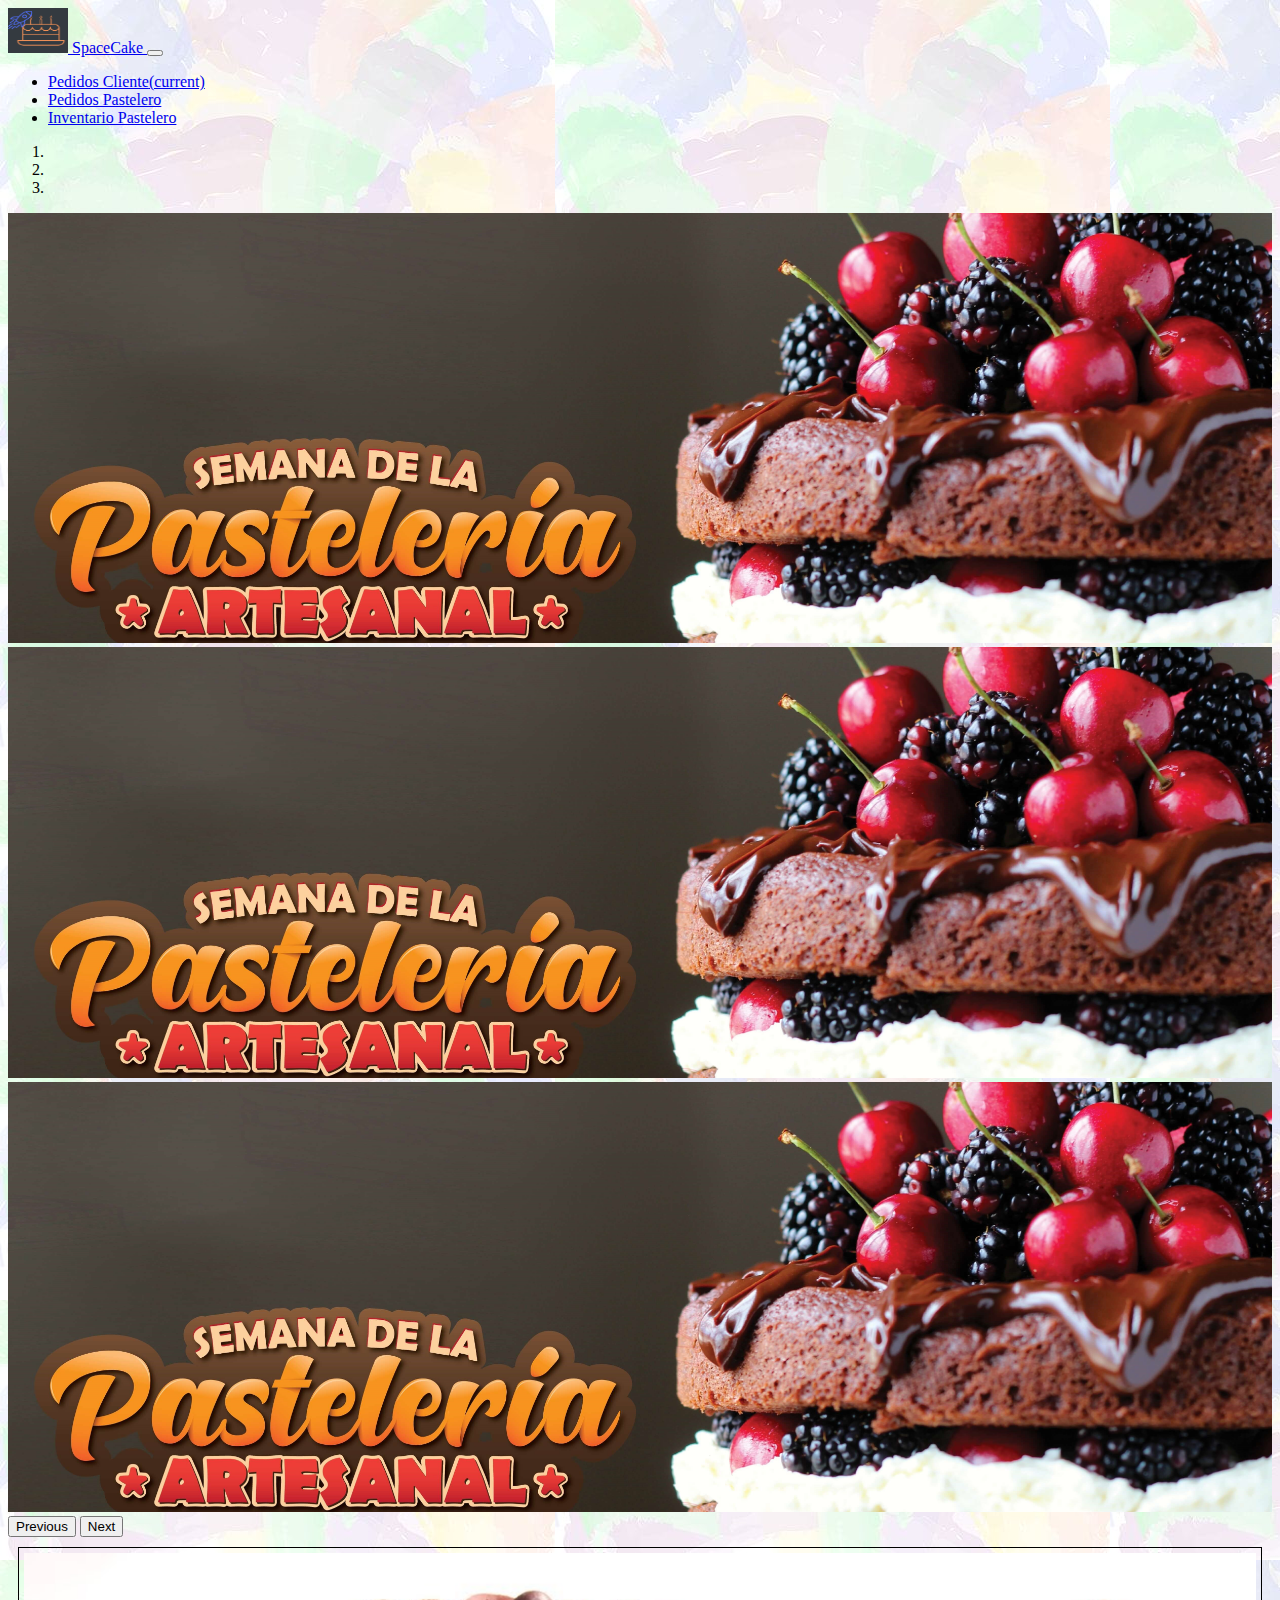
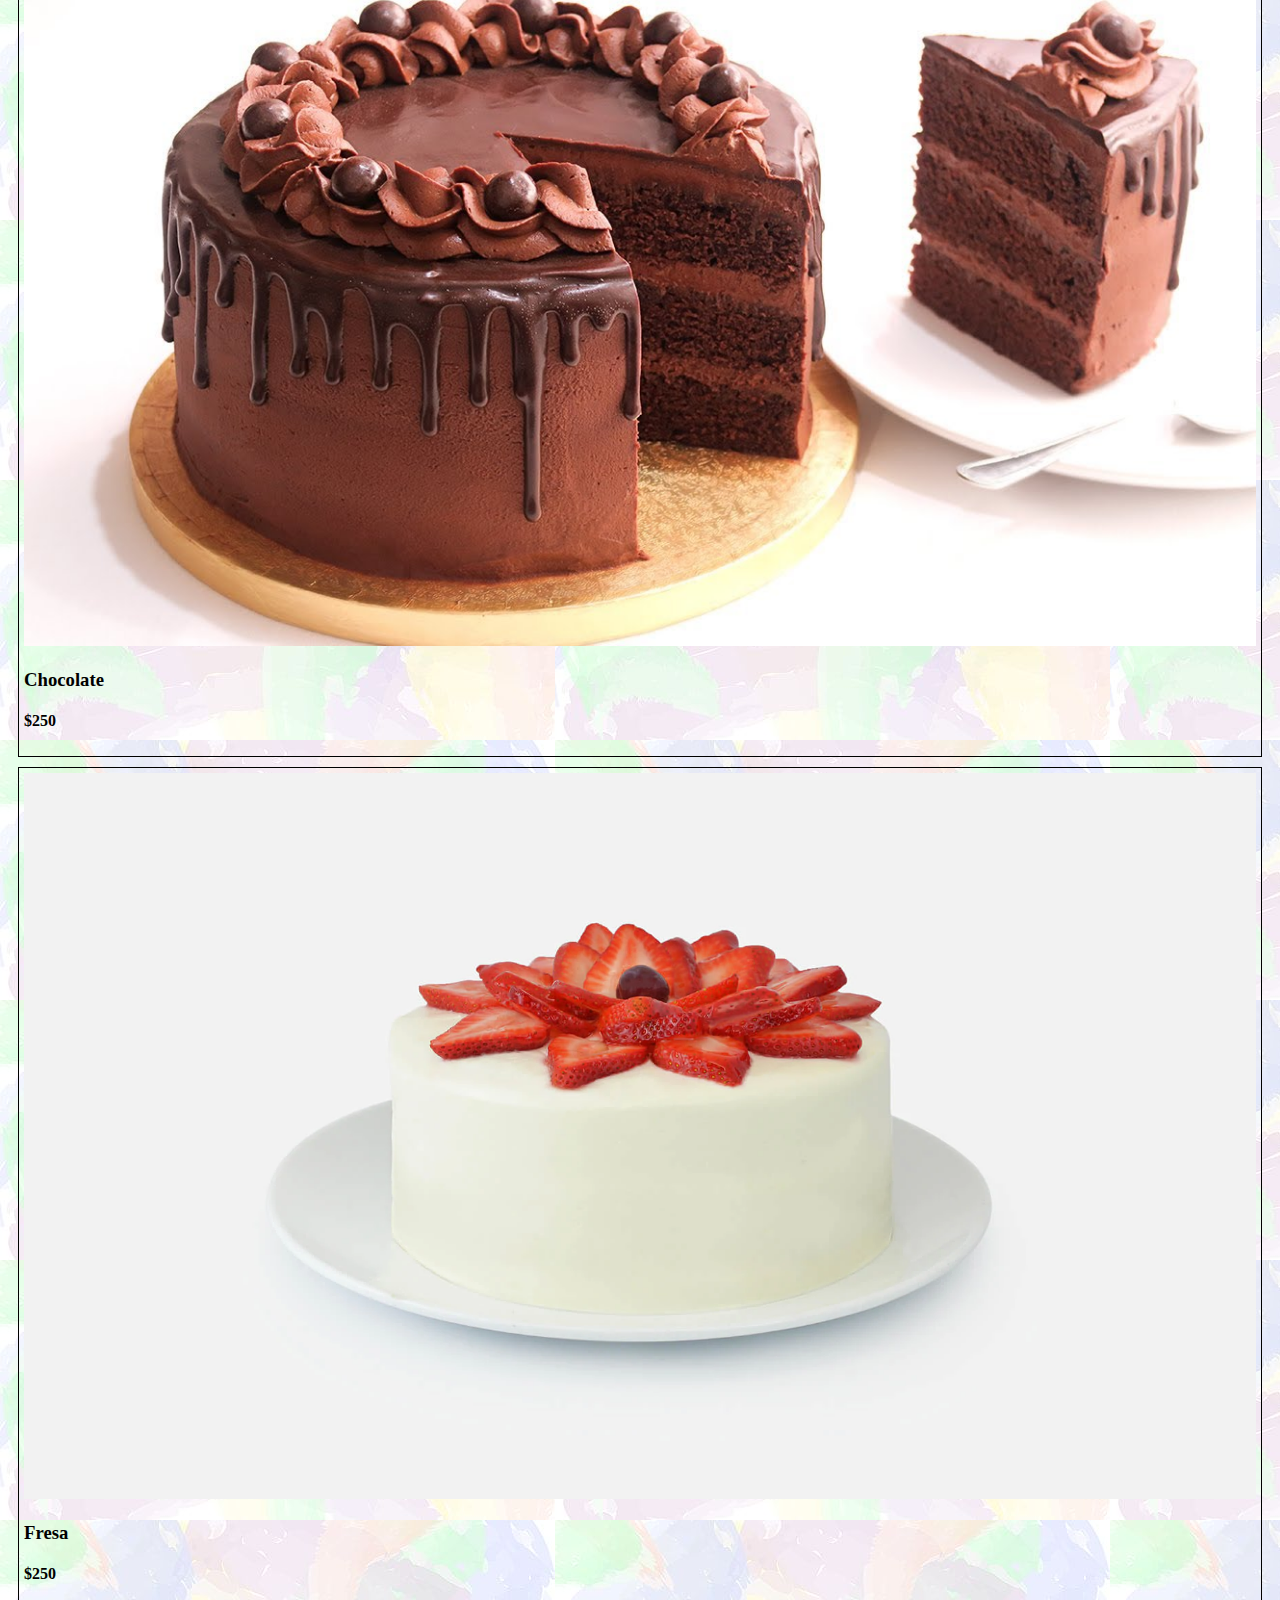
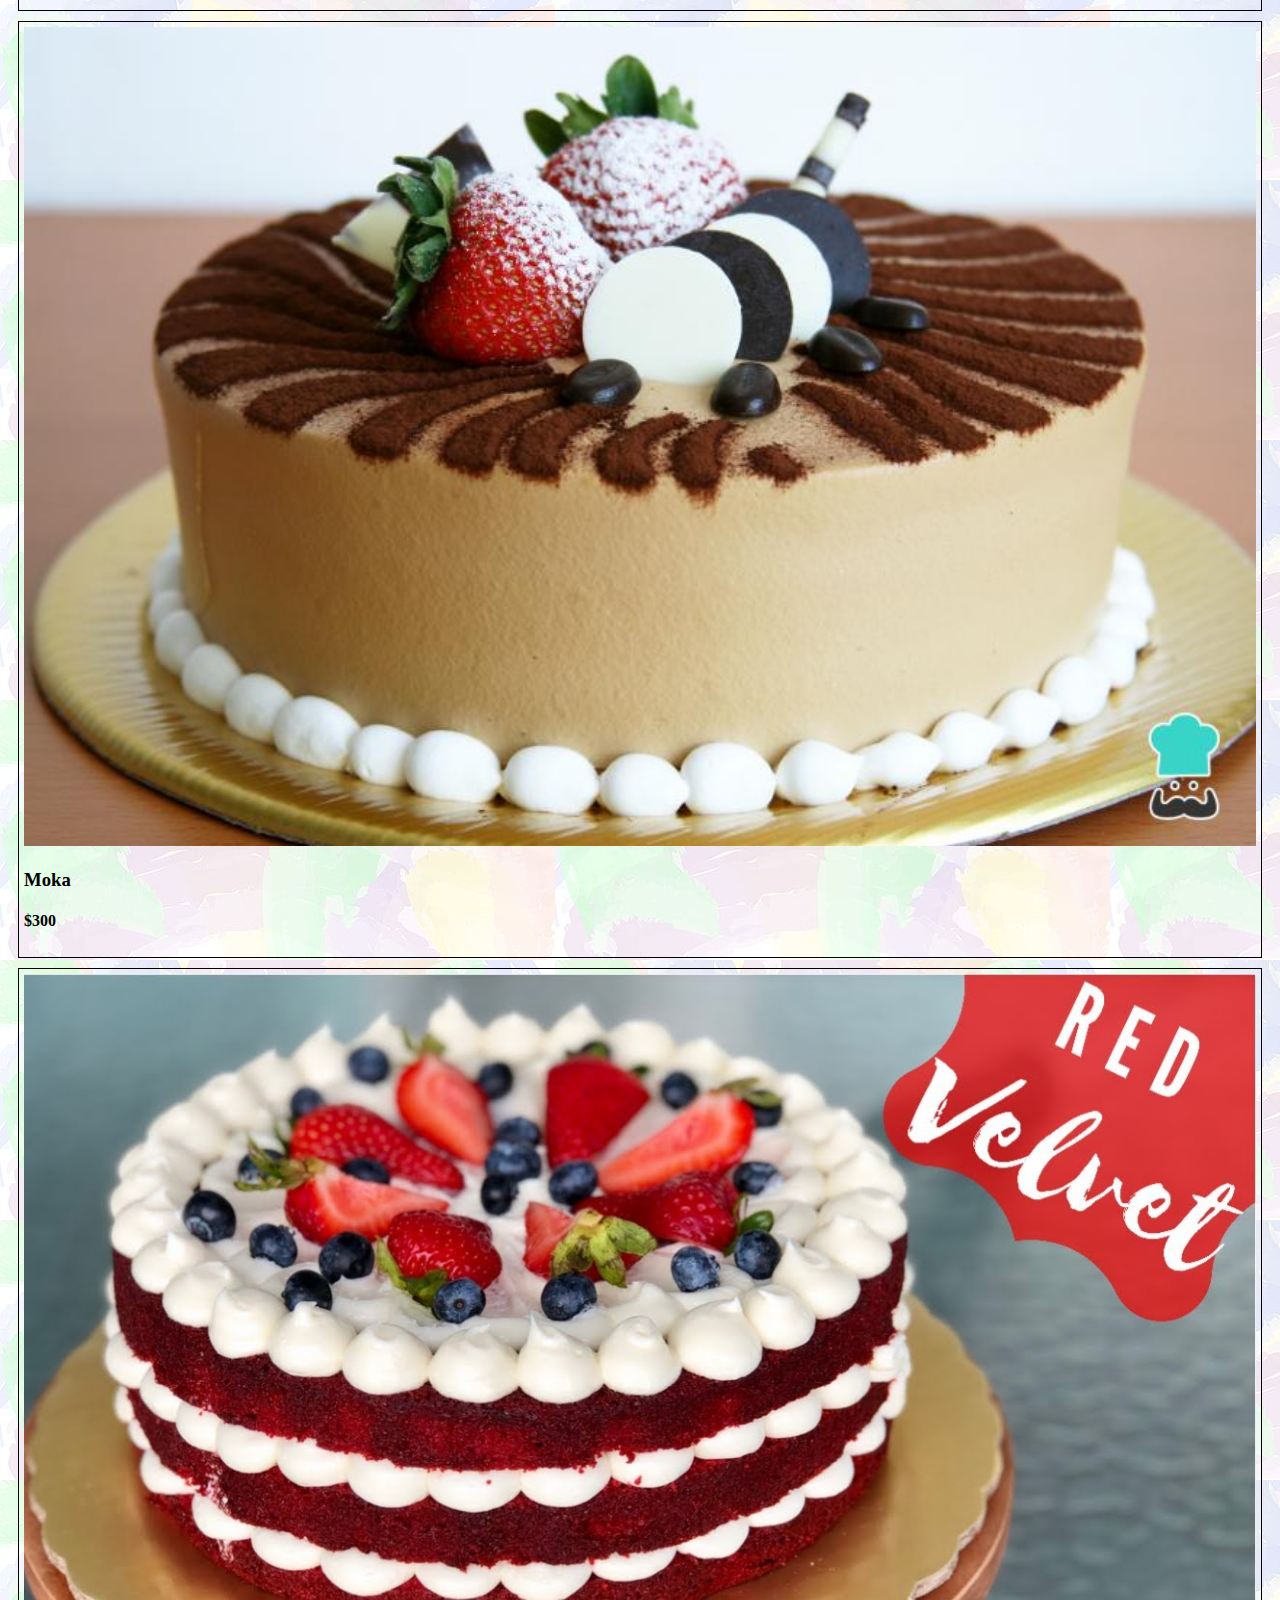
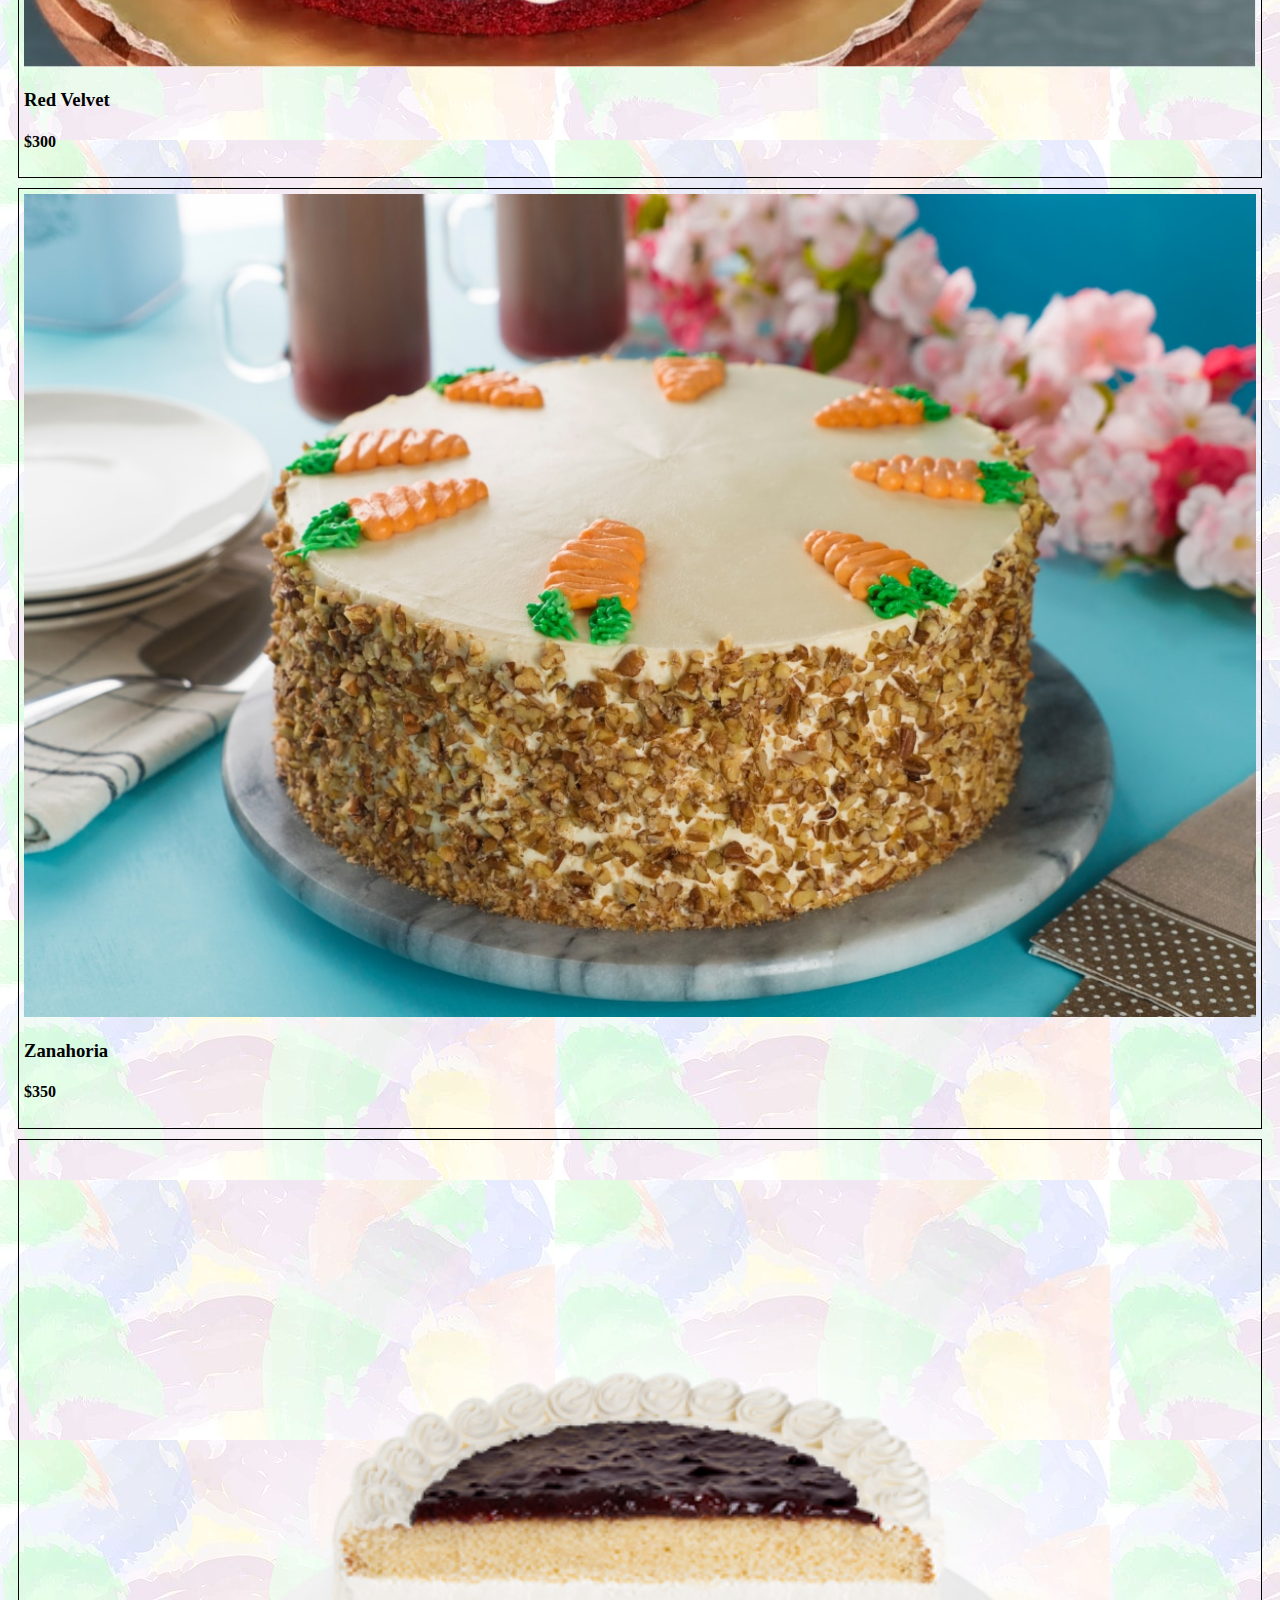
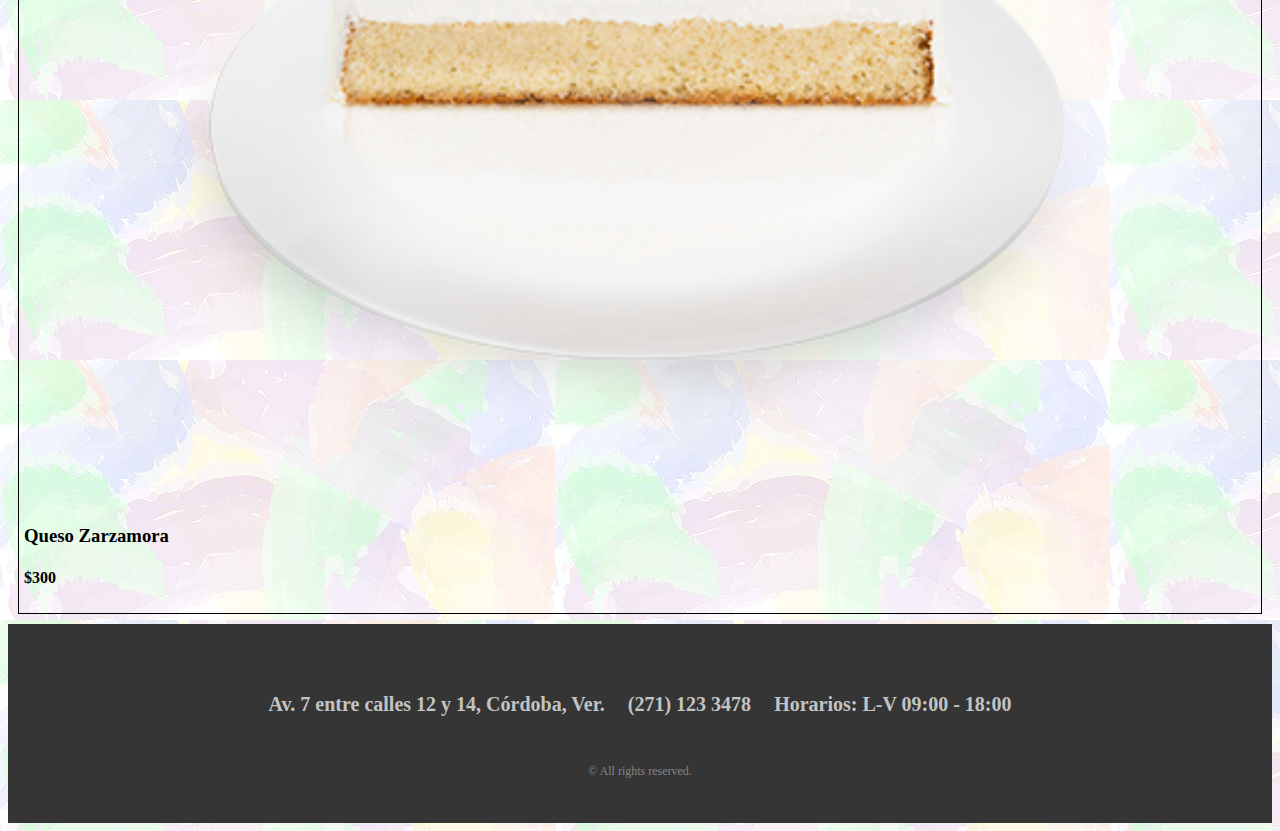
<file: index.html>
<!DOCTYPE html>
<html lang="en">
<head>
    <meta charset="UTF-8">
    <meta http-equiv="X-UA-Compatible" content="IE=edge">
    <meta name="viewport" content="width=device-width, initial-scale=1.0">
    <title>Pasteleria</title>
    <link rel="stylesheet" href="css/myStyle.css">
    <link rel="stylesheet" href="https://cdn.jsdelivr.net/npm/bootstrap@4.6.1/dist/css/bootstrap.min.css" integrity="sha384-zCbKRCUGaJDkqS1kPbPd7TveP5iyJE0EjAuZQTgFLD2ylzuqKfdKlfG/eSrtxUkn" crossorigin="anonymous">
</head>
<body>

  <nav class="navbar navbar-expand-lg navbar-dark bg-dark">
    <!-- Navbar content -->
<a class="navbar-brand" href="index.html">
  <img src="image/logo.png" width="60" height="45" class="d-inline-block align-top" alt="">
  SpaceCake
</a>
<button class="navbar-toggler" type="button" data-toggle="collapse" data-target="#navbarSupportedContent" aria-controls="navbarSupportedContent" aria-expanded="false" aria-label="Toggle navigation">
  <span class="navbar-toggler-icon"></span>
</button>
<div class="collapse navbar-collapse" id="navbarSupportedContent">
  <ul class="navbar-nav mr-auto">
    <li class="nav-item active">
      <a class="nav-link" href="pedidosCliente.html">Pedidos Cliente<span class="sr-only">(current)</span></a>
    </li>
    <li class="nav-item">
      <a class="nav-link" href="pedidosPastelero.html">Pedidos Pastelero</a>
    </li>
    <li class="nav-item">
      <a class="nav-link" href="inventarioPastelero.html">Inventario Pastelero</a>
    </li>
  </ul>
</div> 
</nav>
  
    <div class="row justify-content-center">
      <div id="carouselExampleIndicators" class="carousel slide" data-ride="carousel">
        <ol class="carousel-indicators">
          <li data-target="#carouselExampleIndicators" data-slide-to="0" class="active"></li>
          <li data-target="#carouselExampleIndicators" data-slide-to="1"></li>
          <li data-target="#carouselExampleIndicators" data-slide-to="2"></li>
        </ol>
        <div class="carousel-inner">
          <div class="carousel-item active">
            <img src="image/baner.jpg" class="d-block w-100" alt="...">
          </div>
          <div class="carousel-item">
            <img src="image/baner.jpg" class="d-block w-100" alt="...">
          </div>
          <div class="carousel-item">
            <img src="image/baner.jpg" class="d-block w-100" alt="...">
          </div>
        </div>
        <button class="carousel-control-prev" type="button" data-target="#carouselExampleIndicators" data-slide="prev">
          <span class="carousel-control-prev-icon" aria-hidden="true"></span>
          <span class="sr-only">Previous</span>
        </button>
        <button class="carousel-control-next" type="button" data-target="#carouselExampleIndicators" data-slide="next">
          <span class="carousel-control-next-icon" aria-hidden="true"></span>
          <span class="sr-only">Next</span>
        </button>
      </div>
    </div>
  <div class="container">
    <div class="row mt-3 justify-content-center text-center">
      <div class="col-6 col-md-3">
        <div class="item card">
          <div class="card-body">
            <img src="image/choco.jpg" alt="">
            <h3>Chocolate</h3>
            <h4><span class="badge badge-pill badge-primary">$250</span></h4>
          </div>
        </div>
      </div>
      <div class="col-6 col-md-3">
        <div class="item card">
          <div class="card-body">
            <img src="image/fresa.webp" alt="">
            <h3>Fresa</h3>
            <h4><span class="badge badge-pill badge-primary">$250</span></h4>
          </div>
        </div>
      </div>
      <div class="col-6 col-md-3">
        <div class="item card">
          <div class="card-body">
            <img src="image/moka.jpg" alt="">
            <h3>Moka</h3>
            <h4><span class="badge badge-pill badge-primary">$300</span></h4>
          </div>
        </div>
      </div>
      <div class="col-6 col-md-3">
        <div class="item card">
          <div class="card-body">
            <img src="image/red.jpg" alt="">
            <h3>Red Velvet</h3>
            <h4><span class="badge badge-pill badge-primary">$300</span></h4>
          </div>
        </div>
      </div>
      <div class="col-6 col-md-3">
        <div class="item card">
          <div class="card-body">
            <img src="image/zana.jpg" alt="">
            <h3>Zanahoria</h3>
            <h4><span class="badge badge-pill badge-primary">$350</span></h4>
          </div>
        </div>
      </div>
      <div class="col-6 col-md-3">
        <div class="item card">
          <div class="card-body">
            <img src="image/queso.png" alt="">
            <h3>Queso Zarzamora</h3>
            <h4><span class="badge badge-pill badge-primary">$300</span></h4>
          </div>
        </div>
      </div>
    </div>

  </div>  
    
  
    <footer>
      <div class="container">
          <ul>
              <li><h4>Av. 7 entre calles 12 y 14, Córdoba, Ver.</h4></li>
              <li><h4>(271) 123 3478</h4></li>
              <li><h4>Horarios: L-V 09:00 - 18:00</h4></li>
          </ul>
          <p>© All rights reserved.</p>
      </div>
    </footer>
  
    
  <script src="https://cdn.jsdelivr.net/npm/jquery@3.5.1/dist/jquery.slim.min.js" integrity="sha384-DfXdz2htPH0lsSSs5nCTpuj/zy4C+OGpamoFVy38MVBnE+IbbVYUew+OrCXaRkfj" crossorigin="anonymous"></script>
  <script src="https://cdn.jsdelivr.net/npm/bootstrap@4.6.1/dist/js/bootstrap.bundle.min.js" integrity="sha384-fQybjgWLrvvRgtW6bFlB7jaZrFsaBXjsOMm/tB9LTS58ONXgqbR9W8oWht/amnpF" crossorigin="anonymous"></script>
</body>
</html>
</file>
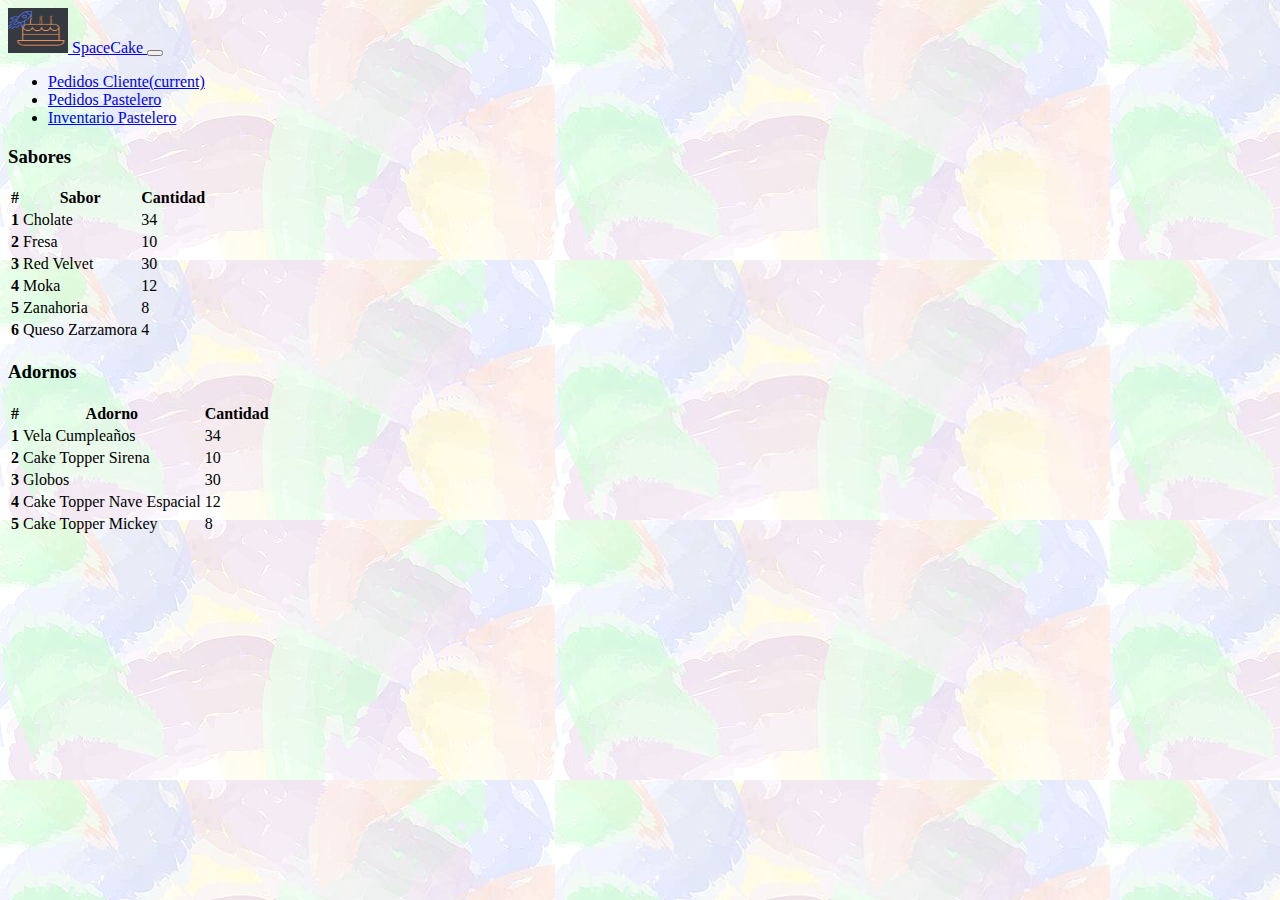
<file: inventarioPastelero.html>
<!DOCTYPE html>
<html lang="en">
<head>
    <meta charset="UTF-8">
    <meta http-equiv="X-UA-Compatible" content="IE=edge">
    <meta name="viewport" content="width=device-width, initial-scale=1.0">
    <title>Pastelero</title>
    <link rel="stylesheet" href="css/myStyle.css">
    <link rel="stylesheet" href="https://cdn.jsdelivr.net/npm/bootstrap@4.6.1/dist/css/bootstrap.min.css" integrity="sha384-zCbKRCUGaJDkqS1kPbPd7TveP5iyJE0EjAuZQTgFLD2ylzuqKfdKlfG/eSrtxUkn" crossorigin="anonymous">
</head>
<body>

  <nav class="navbar navbar-expand-lg navbar-dark bg-dark">
    <!-- Navbar content -->
<a class="navbar-brand" href="index.html">
  <img src="image/logo.png" width="60" height="45" class="d-inline-block align-top" alt="">
  SpaceCake
</a>
<button class="navbar-toggler" type="button" data-toggle="collapse" data-target="#navbarSupportedContent" aria-controls="navbarSupportedContent" aria-expanded="false" aria-label="Toggle navigation">
  <span class="navbar-toggler-icon"></span>
</button>
<div class="collapse navbar-collapse" id="navbarSupportedContent">
  <ul class="navbar-nav mr-auto">
    <li class="nav-item active">
      <a class="nav-link" href="pedidosCliente.html">Pedidos Cliente<span class="sr-only">(current)</span></a>
    </li>
    <li class="nav-item">
      <a class="nav-link" href="pedidosPastelero.html">Pedidos Pastelero</a>
    </li>
    <li class="nav-item">
      <a class="nav-link" href="inventarioPastelero.html">Inventario Pastelero</a>
    </li>
  </ul>
</div> 
</nav>

  <div class="container text-center">
      <h3>Sabores</h3>
    <table class="table">
        <thead class="thead-dark">
          <tr>
            <th scope="col">#</th>
            <th scope="col">Sabor</th>
            <th scope="col">Cantidad</th>
          </tr>
        </thead>
        <tbody>
          <tr>
            <th scope="row">1</th>
            <td>Cholate</td>
            <td>34</td>
          </tr>
          <tr>
            <th scope="row">2</th>
            <td>Fresa</td>
            <td>10</td>
          </tr>
          <tr>
            <th scope="row">3</th>
            <td>Red Velvet</td>
            <td>30</td>
          </tr>
          <tr>
            <th scope="row">4</th>
            <td>Moka</td>
            <td>12</td>
          </tr>
          <tr>
            <th scope="row">5</th>
            <td>Zanahoria</td>
            <td>8</td>
          </tr>
          <tr>
            <th scope="row">6</th>
            <td>Queso Zarzamora</td>
            <td>4</td>
          </tr>
        </tbody>
      </table>
      <h3>Adornos</h3>
    <table class="table">
        <thead class="thead-dark">
          <tr>
            <th scope="col">#</th>
            <th scope="col">Adorno</th>
            <th scope="col">Cantidad</th>
          </tr>
        </thead>
        <tbody>
          <tr>
            <th scope="row">1</th>
            <td>Vela Cumpleaños</td>
            <td>34</td>
          </tr>
          <tr>
            <th scope="row">2</th>
            <td>Cake Topper Sirena</td>
            <td>10</td>
          </tr>
          <tr>
            <th scope="row">3</th>
            <td>Globos</td>
            <td>30</td>
          </tr>
          <tr>
            <th scope="row">4</th>
            <td>Cake Topper Nave Espacial</td>
            <td>12</td>
          </tr>
          <tr>
            <th scope="row">5</th>
            <td>Cake Topper Mickey</td>
            <td>8</td>
          </tr>
          
        </tbody>
      </table>
  </div>
    
</body>
</html>
</file>
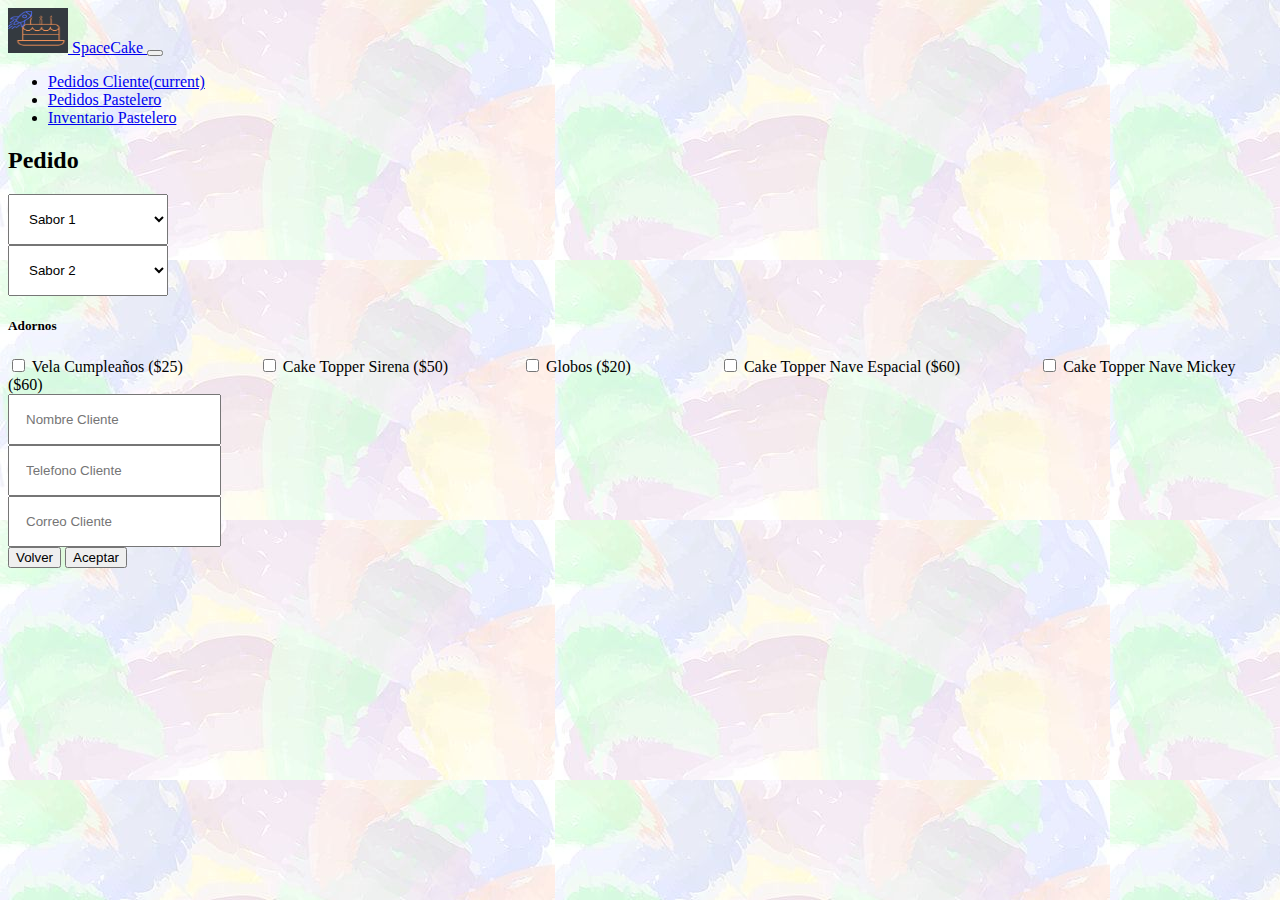
<file: pedidosCliente.html>
<!DOCTYPE html>
<html lang="en">
<head>
    <meta charset="UTF-8">
    <meta http-equiv="X-UA-Compatible" content="IE=edge">
    <meta name="viewport" content="width=device-width, initial-scale=1.0">
    <title>Pedidos</title>
    <link rel="stylesheet" href="css/myStyle.css">
    <link rel="stylesheet" href="https://cdn.jsdelivr.net/npm/bootstrap@4.6.1/dist/css/bootstrap.min.css" integrity="sha384-zCbKRCUGaJDkqS1kPbPd7TveP5iyJE0EjAuZQTgFLD2ylzuqKfdKlfG/eSrtxUkn" crossorigin="anonymous">
</head>
<body>

  <nav class="navbar navbar-expand-lg navbar-dark bg-dark">
    <!-- Navbar content -->
<a class="navbar-brand" href="index.html">
  <img src="image/logo.png" width="60" height="45" class="d-inline-block align-top" alt="">
  SpaceCake
</a>
<button class="navbar-toggler" type="button" data-toggle="collapse" data-target="#navbarSupportedContent" aria-controls="navbarSupportedContent" aria-expanded="false" aria-label="Toggle navigation">
  <span class="navbar-toggler-icon"></span>
</button>
<div class="collapse navbar-collapse" id="navbarSupportedContent">
  <ul class="navbar-nav mr-auto">
    <li class="nav-item active">
      <a class="nav-link" href="pedidosCliente.html">Pedidos Cliente<span class="sr-only">(current)</span></a>
    </li>
    <li class="nav-item">
      <a class="nav-link" href="pedidosPastelero.html">Pedidos Pastelero</a>
    </li>
    <li class="nav-item">
      <a class="nav-link" href="inventarioPastelero.html">Inventario Pastelero</a>
    </li>
  </ul>
</div> 
</nav>

  <div class="container mt-3 mb-5">
    <div class="row">
        <div class="col-lg-6 offset-lg-3">
            <div class="card">
                <div class="card-body">
                    <h2 class="text-center title">Pedido</h2>
                    <form >
                        <div class="mb-3 ml-3 mr-3">
                            <div class="form-group">
                                
                                <select class="form-control form-control-lg" id="exampleFormControlSelect1">
                                  <option disabled selected>Sabor 1</option>
                                  <option>Chocolate</option>
                                  <option>Fresa</option>
                                  <option>Moka</option>
                                  <option>Red Velvet</option>
                                  <option>Zanahoria</option>
                                  <option>Queso zarzamora</option>
                                </select>
                              </div>

                        </div>
                        <div class="mb-3 ml-3 mr-3">
                            <div class="form-group">
                                
                                <select class="form-control form-control-lg" id="exampleFormControlSelect1">
                                  <option disabled selected>Sabor 2</option>
                                  <option>Chocolate</option>
                                  <option>Fresa</option>
                                  <option>Moka</option>
                                  <option>Red Velvet</option>
                                  <option>Zanahoria</option>
                                  <option>Queso zarzamora</option>
                                </select>
                              </div>

                        </div>
                        <div class="mb-3 ml-3 mr-3">
                            <div class="form-check">
                                <h5>Adornos</h5>
                                <input class="form-check-input" type="checkbox" value="" id="defaultCheck1">
                                <label style="padding-right: 72px;" class="form-check-label" for="defaultCheck1">
                                  Vela Cumpleaños ($25)
                                </label>
                                <input class="form-check-input" type="checkbox" value="" id="defaultCheck1">
                                <label style="padding-right: 70px;" class="form-check-label" for="defaultCheck1">
                                  Cake Topper Sirena ($50)
                                </label>
                                <input class="form-check-input" type="checkbox" value="" id="defaultCheck1">
                                <label style="padding-right: 85px;" class="form-check-label" for="defaultCheck1">
                                  Globos ($20)
                                </label>
                                <input class="form-check-input" type="checkbox" value="" id="defaultCheck1">
                                <label style="padding-right: 75px;" class="form-check-label" for="defaultCheck1">
                                  Cake Topper Nave Espacial ($60)
                                </label>
                                <input class="form-check-input" type="checkbox" value="" id="defaultCheck1">
                                <label style="padding-right: 40px;" class="form-check-label" for="defaultCheck1">
                                  Cake Topper Nave Mickey ($60)
                                </label>
                            </div>
                        </div>
                        <div class="mb-3 ml-3 mr-3">
                            <input style="padding: 16px;" type="text" class="form-control form-control-lg" placeholder="Nombre Cliente" required>
                        </div>
                        <div class="mb-3 ml-3 mr-3">
                            <input style="padding: 16px;" type="tel" class="form-control form-control-lg" placeholder="Telefono Cliente" required>
                        </div>
                        <div class="mb-3 ml-3 mr-3">
                            <input type="email" class="form-control form-control-lg" placeholder="Correo Cliente">
                        </div>
                        
                        <button class="btn btn-secondary btn-lg">Volver</button>
                        <button type="submit" class="btn btn-primary btn-lg float-right">Aceptar</button>
                    </form>
                </div>
            </div>
        </div>
    </div>
</div>
    
</body>
</html>
</file>
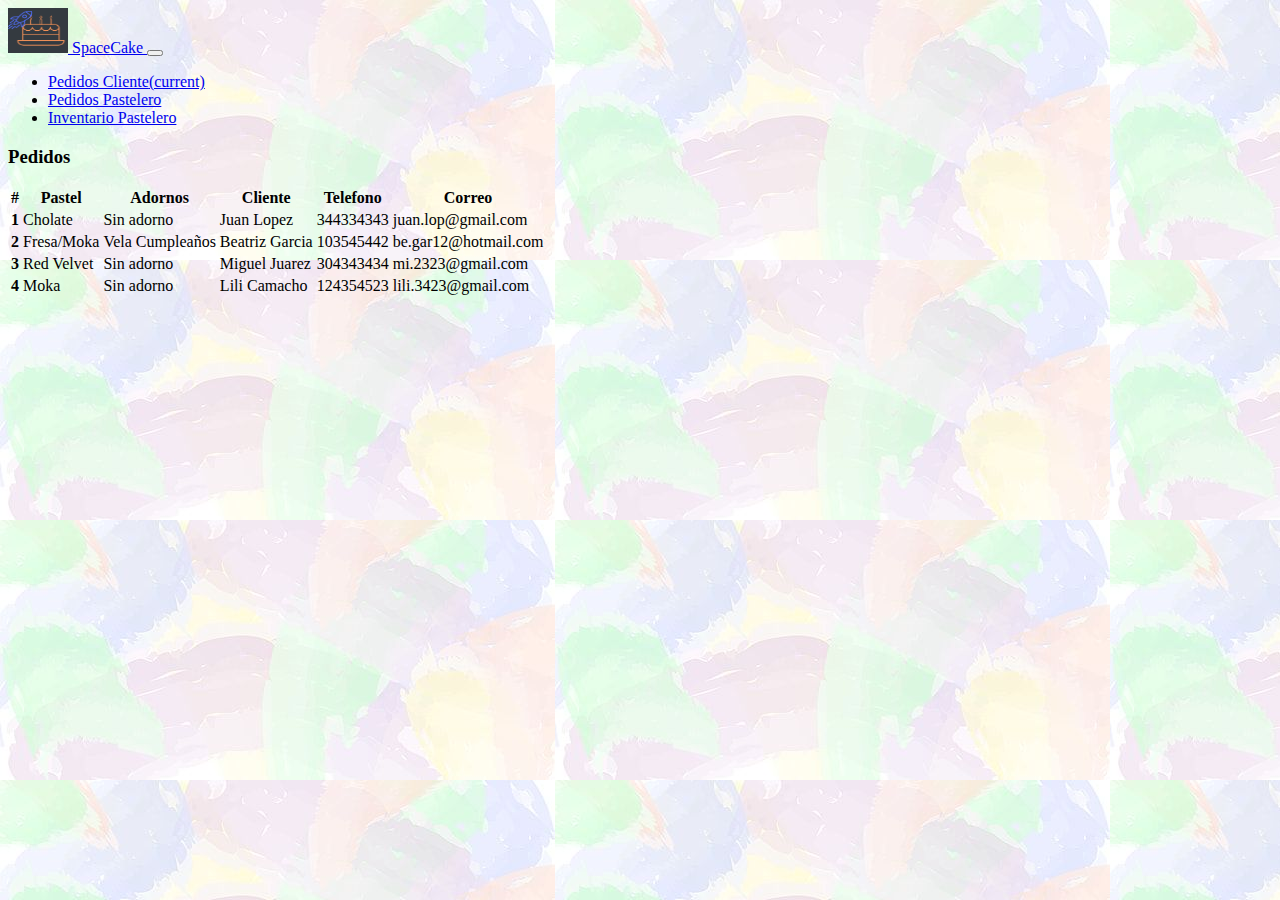
<file: pedidosPastelero.html>
<!DOCTYPE html>
<html lang="en">
<head>
    <meta charset="UTF-8">
    <meta http-equiv="X-UA-Compatible" content="IE=edge">
    <meta name="viewport" content="width=device-width, initial-scale=1.0">
    <title>Document</title>
    <link rel="stylesheet" href="css/myStyle.css">
    <link rel="stylesheet" href="https://cdn.jsdelivr.net/npm/bootstrap@4.6.1/dist/css/bootstrap.min.css" integrity="sha384-zCbKRCUGaJDkqS1kPbPd7TveP5iyJE0EjAuZQTgFLD2ylzuqKfdKlfG/eSrtxUkn" crossorigin="anonymous">
</head>
<body>

  <nav class="navbar navbar-expand-lg navbar-dark bg-dark">
        <!-- Navbar content -->
    <a class="navbar-brand" href="index.html">
      <img src="image/logo.png" width="60" height="45" class="d-inline-block align-top" alt="">
      SpaceCake
    </a>
    <button class="navbar-toggler" type="button" data-toggle="collapse" data-target="#navbarSupportedContent" aria-controls="navbarSupportedContent" aria-expanded="false" aria-label="Toggle navigation">
      <span class="navbar-toggler-icon"></span>
    </button>
    <div class="collapse navbar-collapse" id="navbarSupportedContent">
      <ul class="navbar-nav mr-auto">
        <li class="nav-item active">
          <a class="nav-link" href="pedidosCliente.html">Pedidos Cliente<span class="sr-only">(current)</span></a>
        </li>
        <li class="nav-item">
          <a class="nav-link" href="pedidosPastelero.html">Pedidos Pastelero</a>
        </li>
        <li class="nav-item">
          <a class="nav-link" href="inventarioPastelero.html">Inventario Pastelero</a>
        </li>
      </ul>
    </div> 
  </nav>

  <div class="container text-center">
    <h3>Pedidos</h3>
  <table class="table">
      <thead class="thead-dark">
        <tr>
          <th scope="col">#</th>
          <th scope="col">Pastel</th>
          <th scope="col">Adornos</th>
          <th scope="col">Cliente</th>
          <th scope="col">Telefono</th>
          <th scope="col">Correo</th>
        </tr>
      </thead>
      <tbody>
        <tr>
          <th scope="row">1</th>
          <td>Cholate</td>
          <td>Sin adorno</td>
          <td>Juan Lopez</td>
          <td>344334343</td>
          <td>juan.lop@gmail.com</td>
        </tr>
        <tr>
          <th scope="row">2</th>
          <td>Fresa/Moka</td>
          <td>Vela Cumpleaños</td>
          <td>Beatriz Garcia</td>
          <td>103545442</td>
          <td>be.gar12@hotmail.com</td>
        </tr>
        <tr>
          <th scope="row">3</th>
          <td>Red Velvet</td>
          <td>Sin adorno</td>
          <td>Miguel Juarez</td>
          <td>304343434</td>
          <td>mi.2323@gmail.com</td>
        </tr>
        <tr>
          <th scope="row">4</th>
          <td>Moka</td>
          <td>Sin adorno</td>
          <td>Lili Camacho</td>
          <td>124354523</td>
          <td>lili.3423@gmail.com</td>
        </tr>
      </tbody>
    </table>
</div>
    
</body>
</html>
</file>
<file: css/myStyle.css>
body {
    background-image: url(../image/fondo.jpg);
    
}

.carousel-item img {
    width: 100%;
}

.item {
    /* width: 100px; */
    padding: 5px;
    margin: 10px;
    border: 1px solid black;
}

.item img {
    width: 100%;
}

.card-body {
    padding: 0 !important;
}

.item:hover {
  -webkit-transform:scale(1.1);
  transform:scale(1.1);
  border: 2px solid rgb(255, 152, 0);
}
.item {
  overflow:hidden;
  transition:all .5s ease-in-out;
  cursor: pointer;
}

footer {
    background: #353535;
    padding: 32px 0;
    text-align: center;
    color: #868686;
    font-size: 12px;
}

footer ul {
    margin: 0;
    padding: 0;
    list-style: none;
}

footer li {
    display: inline-block;
}

footer li h4 {
    padding: 10px;
    font-size: 20px;
    text-decoration: none;
    color: #c3c3c3;
}

footer li a:hover {
    color: white;
}

.form-control {
    padding: 16px;
}
</file>
